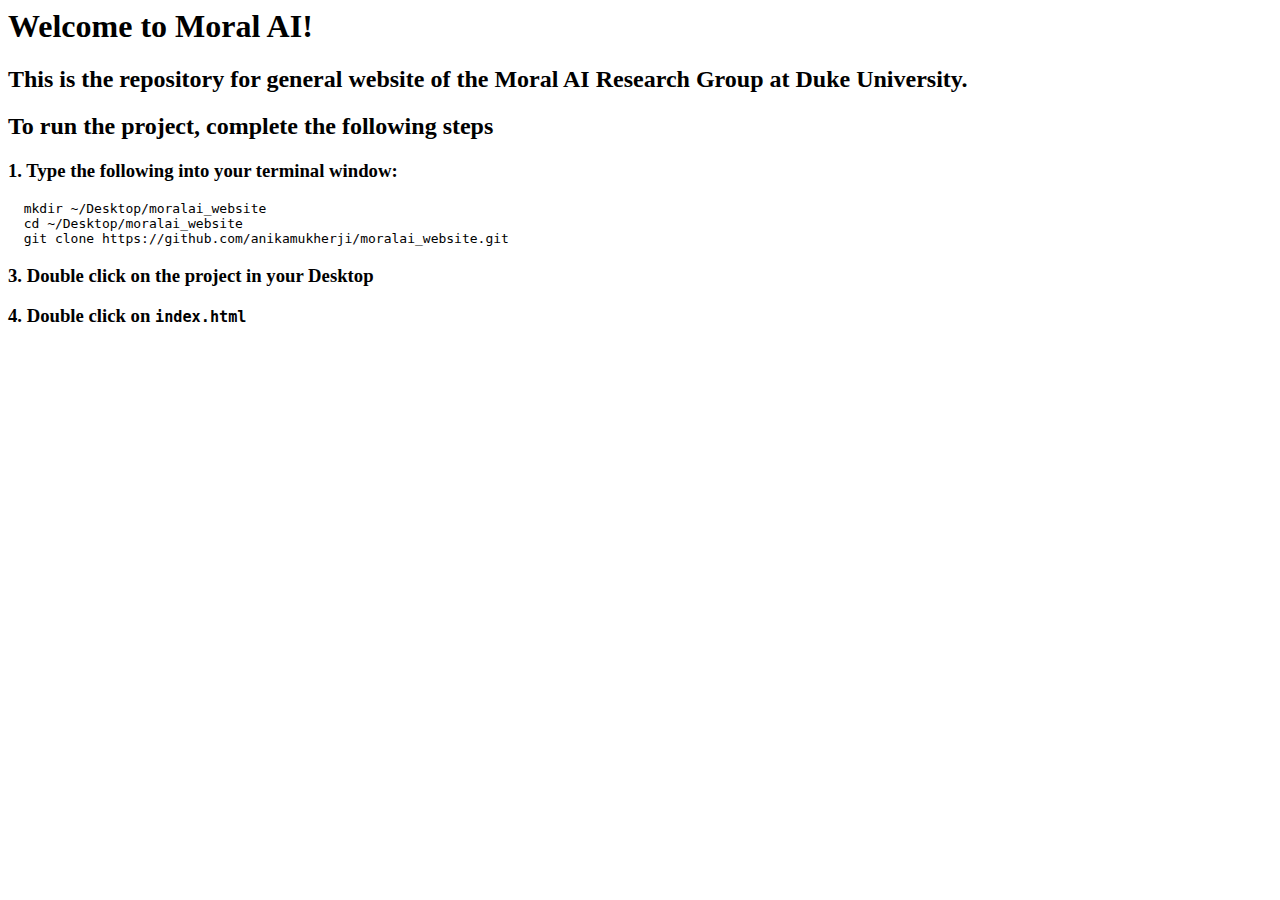
<file: README.html>
<html>
      <head>
        <meta charset="UTF-8">
        <title>README.md</title>
      </head>
      <body>
        <h1 id="welcome-to-moral-ai-">Welcome to Moral AI!</h1>
<h2 id="this-is-the-repository-for-general-website-of-the-moral-ai-research-group-at-duke-university-">This is the repository for general website of the Moral AI Research Group at Duke University.</h2>
<h2 id="to-run-the-project-complete-the-following-steps">To run the project, complete the following steps</h2>
<h3 id="1-type-the-following-into-your-terminal-window-">1. Type the following into your terminal window:</h3>
<pre><code>  mkdir ~/Desktop/moralai_website
  cd ~/Desktop/moralai_website
  git clone https://github.com/anikamukherji/moralai_website.git
</code></pre><h3 id="3-double-click-on-the-project-in-your-desktop">3. Double click on the project in your Desktop</h3>
<h3 id="4-double-click-on-index-html-">4. Double click on <code>index.html</code></h3>

      </body>
    </html>
</file>
